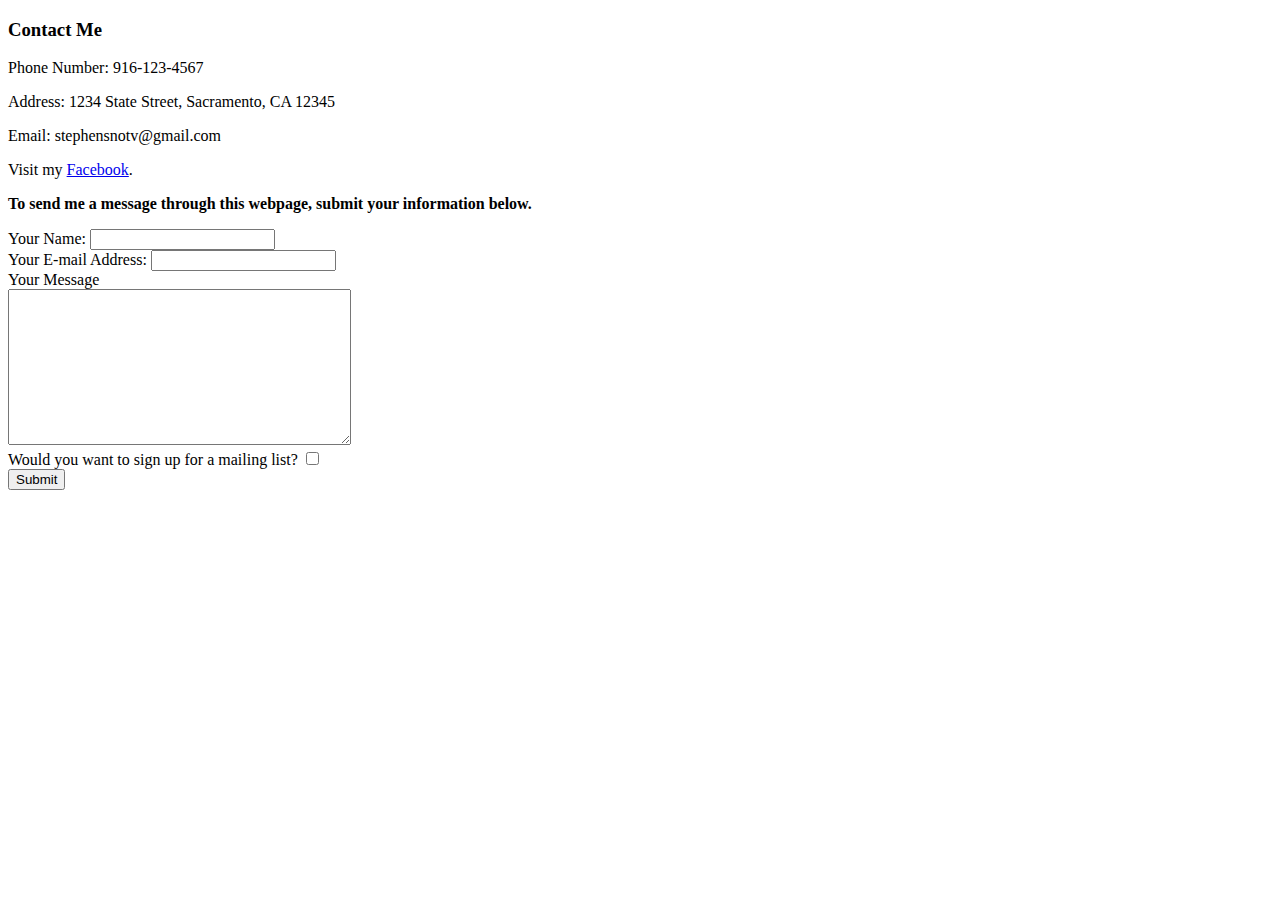
<file: Contact-Me.html>
<!DOCTYPE html>
<html lang="en" dir="ltr">
  <head>
    <meta charset="utf-8">
    <title>Contact Me</title>
    <h3>Contact Me</h3>
  </head>
  <body>
    <p>Phone Number: 916-123-4567</p>
    <p>Address: 1234 State Street, Sacramento, CA 12345</p>
    <p>Email: stephensnotv@gmail.com</p>
    <p>Visit my <a href="https://www.facebook.com/stephensnotv/">Facebook</a>.</p>
    <p><b>To send me a message through this webpage, submit your information below.</b></p>
    <form action="mailto:stephensnotv@gmail.com" method="post" enctype="text/plain">
      <label>Your Name:</label>
      <input type="text" name="Your Name" value=""><br>
      <label>Your E-mail Address:</label>
      <input type="text" name="Your Email" value=""><br>
      <label>Your Message</label><br>
      <textarea name="Your Message" rows="10" cols="40"></textarea><br>
      <label>Would you want to sign up for a mailing list?</label>
      <input type="checkbox" name="" value=""><br>
      <input type="submit" name="">
    </form>
  </body>
</html>
</file>
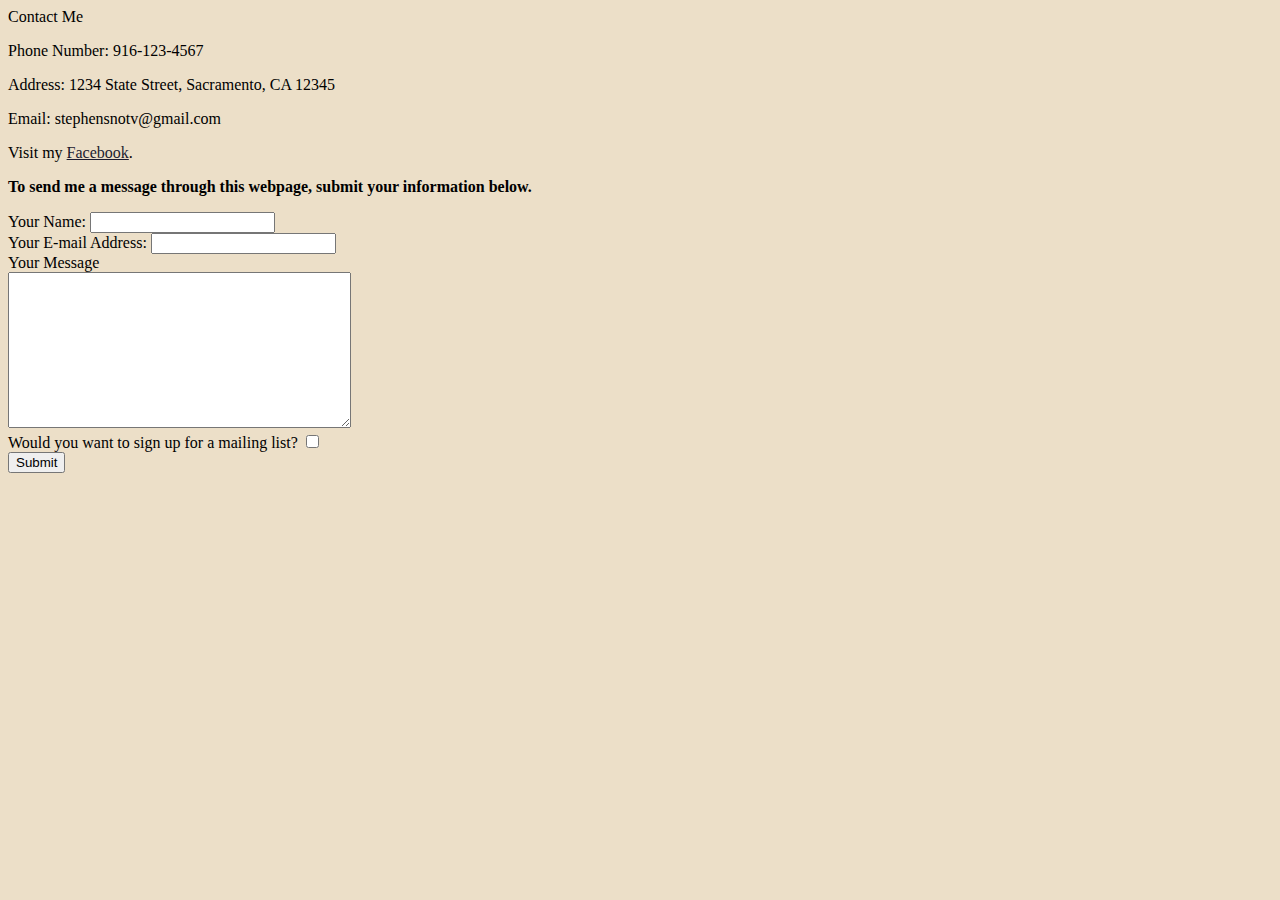
<file: contact-me.html>
<!DOCTYPE html>
<html lang="en" dir="ltr">
  <head>
    <meta charset="utf-8">
    <title>Contact Me</title>
    <style>
      body {background-color: #ECDFC8;}
      hr {border-style: dotted none none; border-color: #FEFFDF; border-width: 5px; width: 20%;}
      h2 {color: #1b1b2f}
      h3 {color: #1b1b2f}
      table {color: #4d3e3e}
      th {color: #1b1b2f}
      ul {color: #4d3e3e}
      a {color: #1b1b2f}
    </style
    <h3>Contact Me</h3>
  </head>
  <body>
    <p>Phone Number: 916-123-4567</p>
    <p>Address: 1234 State Street, Sacramento, CA 12345</p>
    <p>Email: stephensnotv@gmail.com</p>
    <p>Visit my <a href="https://www.facebook.com/stephensnotv/">Facebook</a>.</p>
    <p><b>To send me a message through this webpage, submit your information below.</b></p>
    <form action="mailto:stephensnotv@gmail.com" method="post" enctype="text/plain">
      <label>Your Name:</label>
      <input type="text" name="Your Name" value=""><br>
      <label>Your E-mail Address:</label>
      <input type="text" name="Your Email" value=""><br>
      <label>Your Message</label><br>
      <textarea name="Your Message" rows="10" cols="40"></textarea><br>
      <label>Would you want to sign up for a mailing list?</label>
      <input type="checkbox" name="" value=""><br>
      <input type="submit" name="">
    </form>
  </body>
</html>
</file>
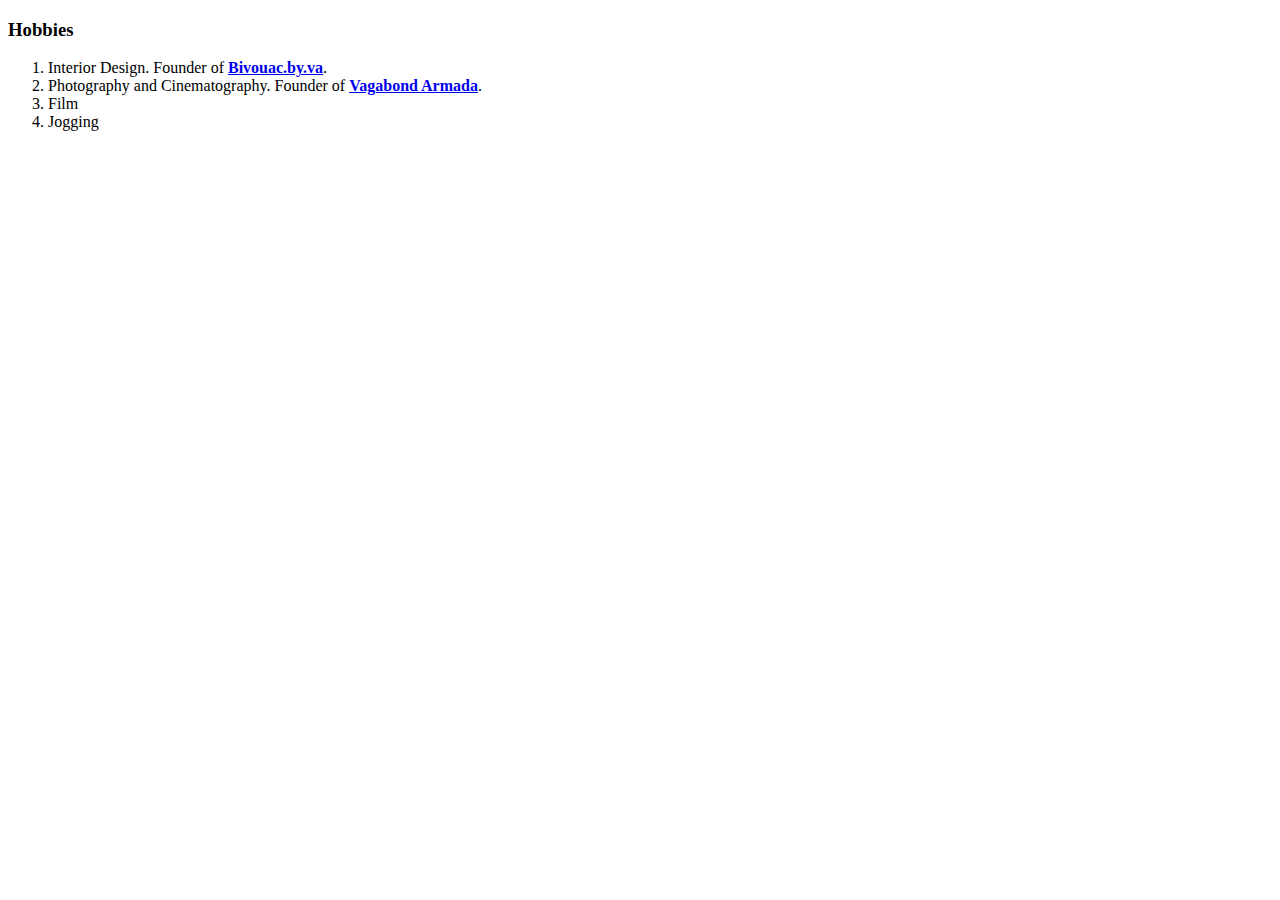
<file: Hobbies.html>
<!DOCTYPE html>
<html lang="en" dir="ltr">
  <head>
    <meta charset="utf-8">
    <title>Hobbies</title>
  <h3>Hobbies</h3>
  </head>
  <body>
    <ol>
      <li>Interior Design. Founder of <strong><a href="https://www.instagram.com/bivouac.by.va/">Bivouac.by.va</a></strong>.</li>
      <li>Photography and Cinematography. Founder of <strong><a href="https://www.instagram.com/vagabondarmada/">Vagabond Armada</a></strong>.</li>
      <li>Film</li>
      <li>Jogging</li>
    </ol>
  </body>
</html>
</file>
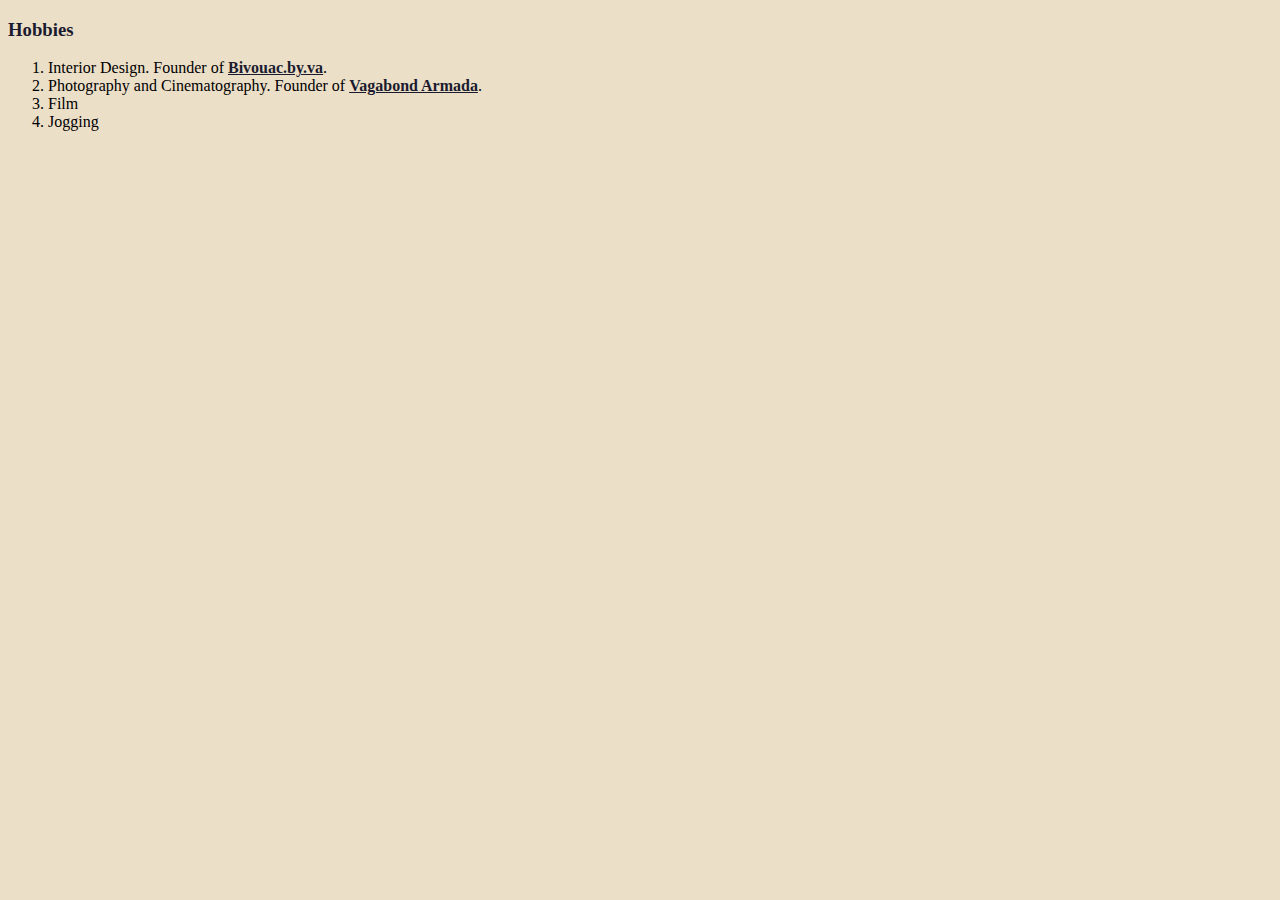
<file: hobbies.html>
<!DOCTYPE html>
<html lang="en" dir="ltr">
  <head>
    <meta charset="utf-8">
    <title>Hobbies</title>
    <link rel="stylesheet" href="css/styles.css">
  <h3>Hobbies</h3>
  </head>
  <body>
    <ol>
      <li>Interior Design. Founder of <strong><a href="https://www.instagram.com/bivouac.by.va/">Bivouac.by.va</a></strong>.</li>
      <li>Photography and Cinematography. Founder of <strong><a href="https://www.instagram.com/vagabondarmada/">Vagabond Armada</a></strong>.</li>
      <li>Film</li>
      <li>Jogging</li>
    </ol>
  </body>
</html>
</file>
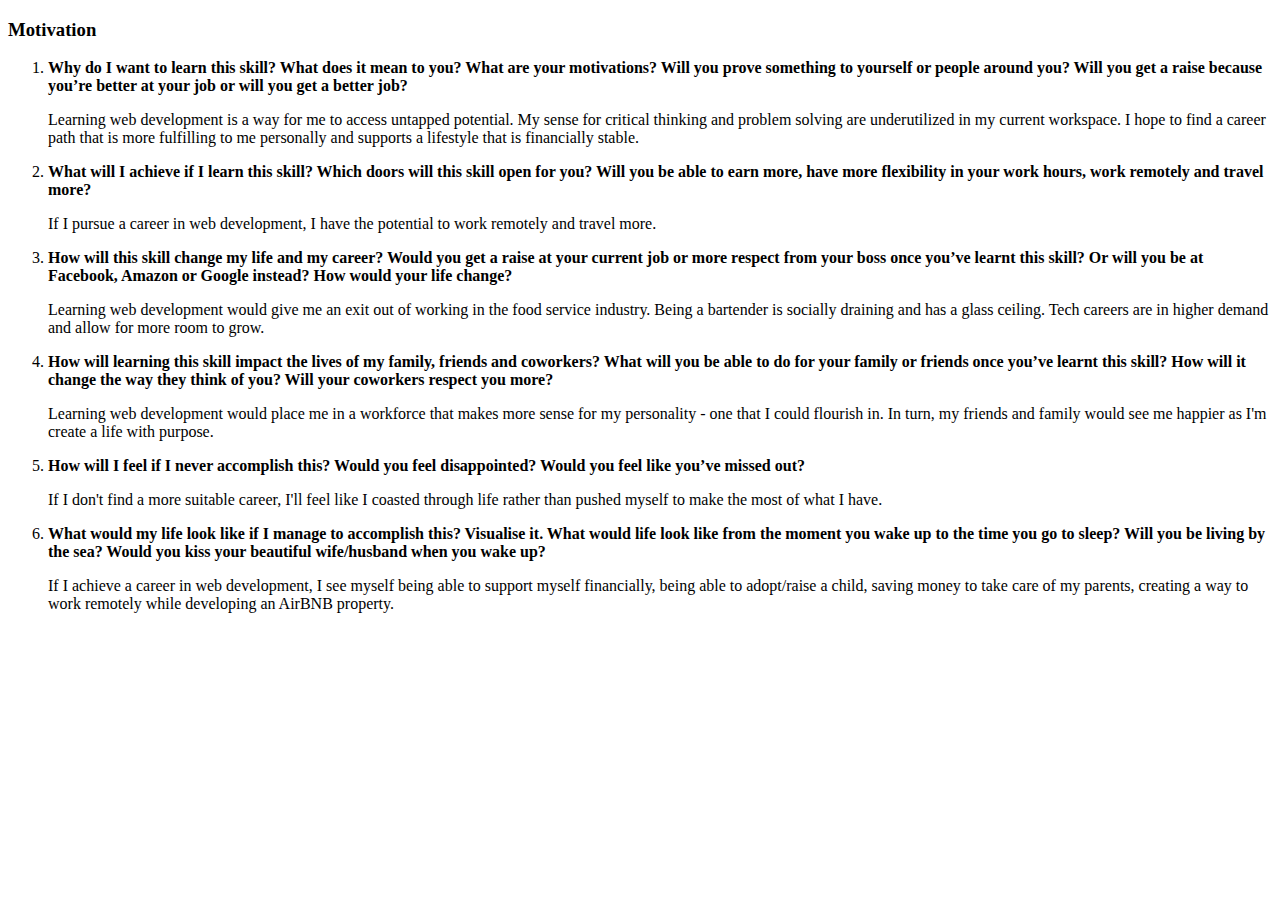
<file: Motivation.html>
<!DOCTYPE html>
<html lang="en" dir="ltr">
  <head>
    <meta charset="utf-8">
    <title>Motivation</title>
    <h3>Motivation</h3>
  </head>
  <body>
    <ol>
      <li><strong>Why do I want to learn this skill? What does it mean to you? What are your motivations? Will you prove something to yourself or people around you? Will you get a raise because you’re better at your job or will you get a better job?</strong></li>
      <p>Learning web development is a way for me to access untapped potential. My sense for critical thinking and problem solving are underutilized in my current workspace. I hope to find a career path that is more fulfilling to me personally and supports a lifestyle that is financially stable.</p>
      <li><strong>What will I achieve if I learn this skill? Which doors will this skill open for you? Will you be able to earn more, have more flexibility in your work hours, work remotely and travel more?</strong></li>
      <p>If I pursue a career in web development, I have the potential to work remotely and travel more.</p>
      <li><strong>How will this skill change my life and my career? Would you get a raise at your current job or more respect from your boss once you’ve learnt this skill? Or will you be at Facebook, Amazon or Google instead? How would your life change?</strong></li>
      <p>Learning web development would give me an exit out of working in the food service industry. Being a bartender is socially draining and has a glass ceiling. Tech careers are in higher demand and allow for more room to grow.</p>
      <li><strong>How will learning this skill impact the lives of my family, friends and coworkers? What will you be able to do for your family or friends once you’ve learnt this skill? How will it change the way they think of you? Will your coworkers respect you more?</strong></li>
      <p>Learning web development would place me in a workforce that makes more sense for my personality - one that I could flourish in. In turn, my friends and family would see me happier as I'm create a life with purpose.</p>
      <li><strong>How will I feel if I never accomplish this? Would you feel disappointed? Would you feel like you’ve missed out?</strong></li>
      <p>If I don't find a more suitable career, I'll feel like I coasted through life rather than pushed myself to make the most of what I have.</p>
      <li><strong>What would my life look like if I manage to accomplish this? Visualise it. What would life look like from the moment you wake up to the time you go to sleep? Will you be living by the sea? Would you kiss your beautiful wife/husband when you wake up?</strong></li>
      <p>If I achieve a career in web development, I see myself being able to support myself financially, being able to adopt/raise a child, saving money to take care of my parents, creating a way to work remotely while developing an AirBNB property.</p>
    </ol>
  </body>
</html>
</file>
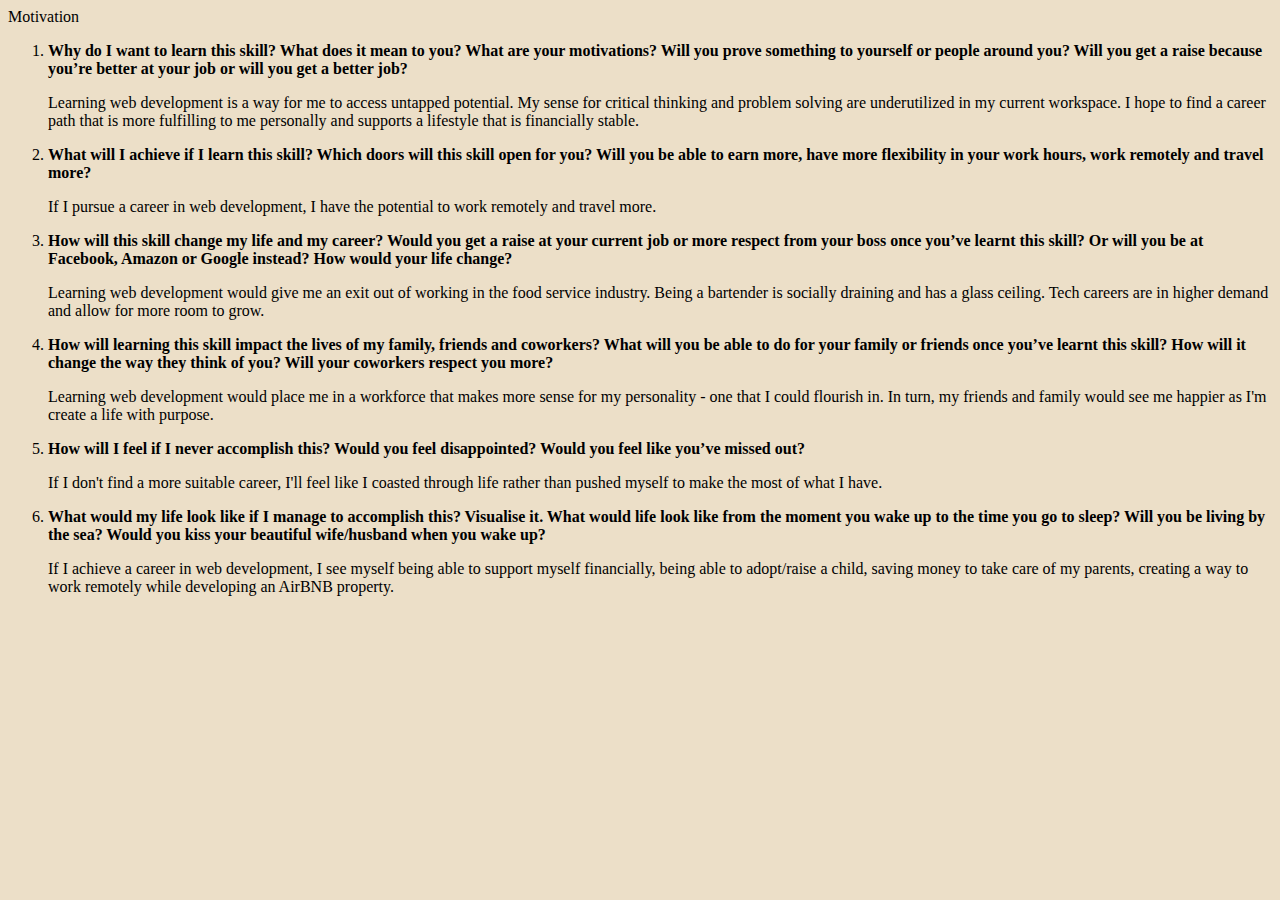
<file: motivation.html>
<!DOCTYPE html>
<html lang="en" dir="ltr">
  <head>
    <meta charset="utf-8">
    <title>Motivation</title>
    <style>
      body {background-color: #ECDFC8;}
      hr {border-style: dotted none none; border-color: #FEFFDF; border-width: 5px; width: 20%;}
      h2 {color: #1b1b2f}
      h3 {color: #1b1b2f}
      table {color: #4d3e3e}
      th {color: #1b1b2f}
      ul {color: #4d3e3e}
      a {color: #1b1b2f}
    </style
    <h3>Motivation</h3>
  </head>
  <body>
    <ol>
      <li><strong>Why do I want to learn this skill? What does it mean to you? What are your motivations? Will you prove something to yourself or people around you? Will you get a raise because you’re better at your job or will you get a better job?</strong></li>
      <p>Learning web development is a way for me to access untapped potential. My sense for critical thinking and problem solving are underutilized in my current workspace. I hope to find a career path that is more fulfilling to me personally and supports a lifestyle that is financially stable.</p>
      <li><strong>What will I achieve if I learn this skill? Which doors will this skill open for you? Will you be able to earn more, have more flexibility in your work hours, work remotely and travel more?</strong></li>
      <p>If I pursue a career in web development, I have the potential to work remotely and travel more.</p>
      <li><strong>How will this skill change my life and my career? Would you get a raise at your current job or more respect from your boss once you’ve learnt this skill? Or will you be at Facebook, Amazon or Google instead? How would your life change?</strong></li>
      <p>Learning web development would give me an exit out of working in the food service industry. Being a bartender is socially draining and has a glass ceiling. Tech careers are in higher demand and allow for more room to grow.</p>
      <li><strong>How will learning this skill impact the lives of my family, friends and coworkers? What will you be able to do for your family or friends once you’ve learnt this skill? How will it change the way they think of you? Will your coworkers respect you more?</strong></li>
      <p>Learning web development would place me in a workforce that makes more sense for my personality - one that I could flourish in. In turn, my friends and family would see me happier as I'm create a life with purpose.</p>
      <li><strong>How will I feel if I never accomplish this? Would you feel disappointed? Would you feel like you’ve missed out?</strong></li>
      <p>If I don't find a more suitable career, I'll feel like I coasted through life rather than pushed myself to make the most of what I have.</p>
      <li><strong>What would my life look like if I manage to accomplish this? Visualise it. What would life look like from the moment you wake up to the time you go to sleep? Will you be living by the sea? Would you kiss your beautiful wife/husband when you wake up?</strong></li>
      <p>If I achieve a career in web development, I see myself being able to support myself financially, being able to adopt/raise a child, saving money to take care of my parents, creating a way to work remotely while developing an AirBNB property.</p>
    </ol>
  </body>
</html>
</file>
<file: css/styles.css>
body {background-color: #ECDFC8;}
hr {border-style: dotted none none; border-color: #FEFFDF; border-width: 5px; width: 20%;}
h2 {color: #1b1b2f}
h3 {color: #1b1b2f}
table {color: #4d3e3e}
th {color: #1b1b2f}
ul {color: #4d3e3e}
a {color: #1b1b2f}
</file>
